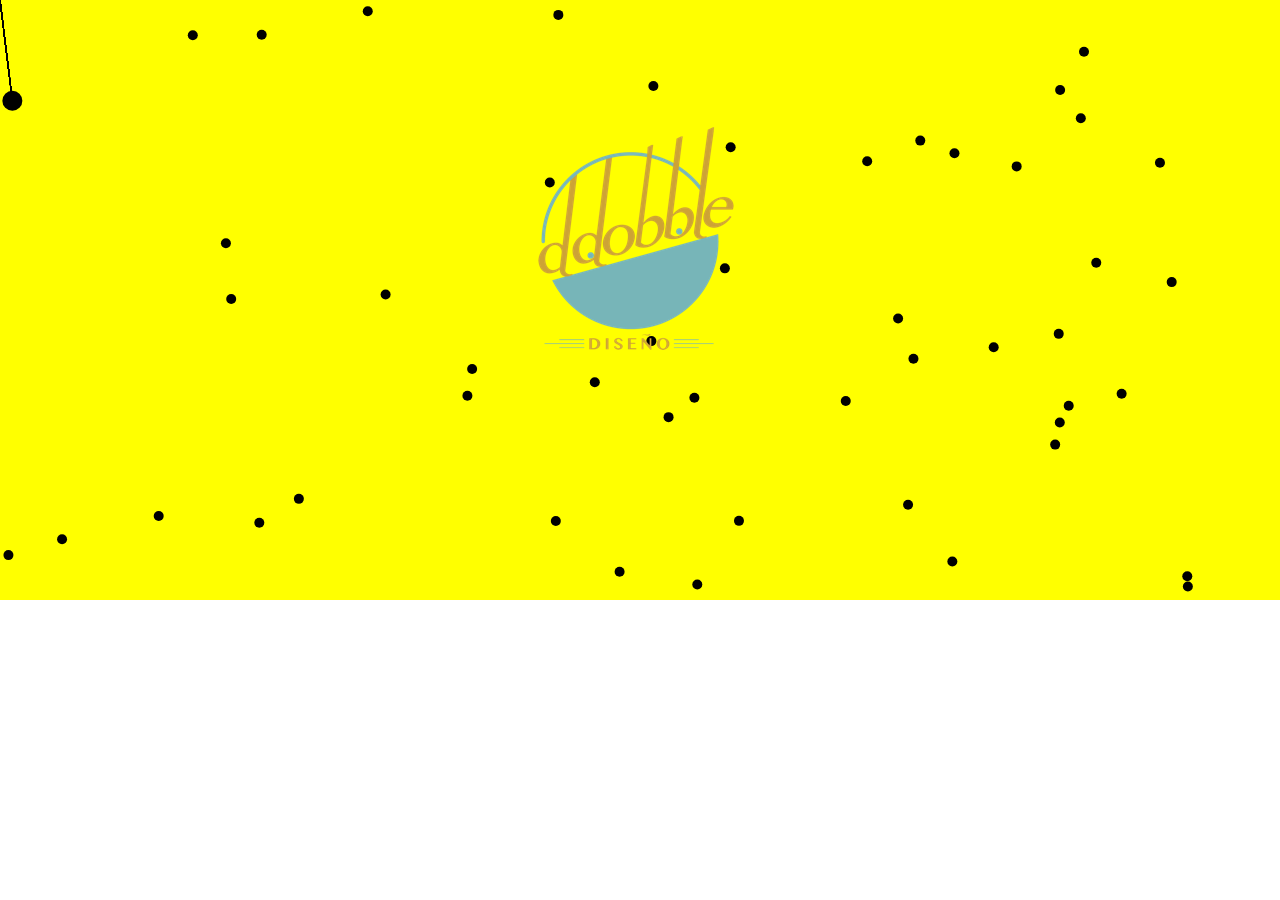
<file: p5Background.html>
<!doctype html>
<html>
	<head>
		<title></title>

		
	</head>

		<style>
			body{
				margin: 0;
				padding: 0;
			}
			#myContainer{
				margin: 0;
				padding: 0;
			}
			#logo{
				background: url(img/logoDdobbleSm.png) no-repeat;
				width: 250px;
				height: 277px;
				position: absolute;
				top:100px;
				left:50%;
				margin-left: -135px;
			}
			
		</style>
	<body>
		<div id="myContainer">
		</div>
		<div id="logo">

		</div>
		<div id="twitter-feed">
		</div>

		<script type="text/javascript" src="js/jquery.js"></script>
		<script src="js/p5/p5.js"></script>
		<script type="text/javascript" src="js/p5/main.js"></script>
		<script type="text/javascript" src="js/ddobbleGen.js"></script>
	</body>
</html>
</file>
